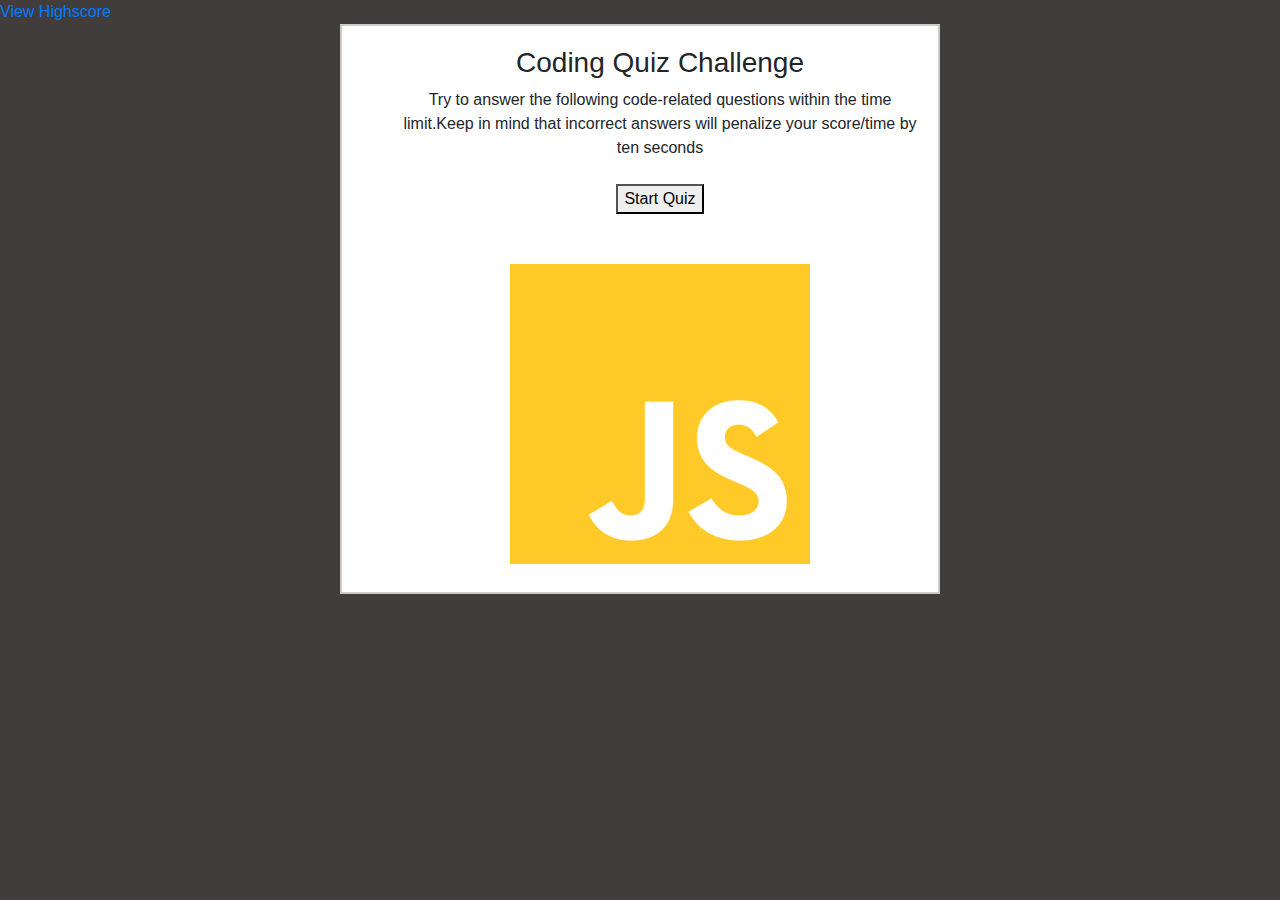
<file: index.html>
<!DOCTYPE html>
<html lang="en">
  <head>
   <!-- Required meta tags -->
   <meta charset="utf-8">
   <meta name="viewport" content="width=device-width, initial-scale=1, shrink-to-fit=no">
   <!-- Bootstrap CSS -->
    <link rel="stylesheet" href="https://stackpath.bootstrapcdn.com/bootstrap/4.4.1/css/bootstrap.min.css" integrity="sha384-Vkoo8x4CGsO3+Hhxv8T/Q5PaXtkKtu6ug5TOeNV6gBiFeWPGFN9MuhOf23Q9Ifjh" crossorigin="anonymous">
    <link rel="stylesheet" href="style.css">
     <link rel="html" href="intro.html" />
     <link rel="html" href="highscores-page.html" />
    <title>Code Quiz</title>
  </head>
  <body>
    <a href="highscores-page.html">View Highscore</a>
    <div class="timer"></div>
    </div>
    <div class= "grid">
    <div class="main-screen">
      <h3>Coding Quiz Challenge</h3>
      <div class id= "myDiv">Try to answer the following code-related questions within the time limit.Keep in mind that incorrect answers will penalize your score/time by ten seconds</div><br>
      <form method="get" action="intro.html">
      <button type ="sumbit"> Start Quiz</button>
    </form>
    <img src="image.png" alt="Javascript icon"width="400" height="400">
   </div>
  </div>
  <script src="script.js"></script>
  </body>
</html>
</file>
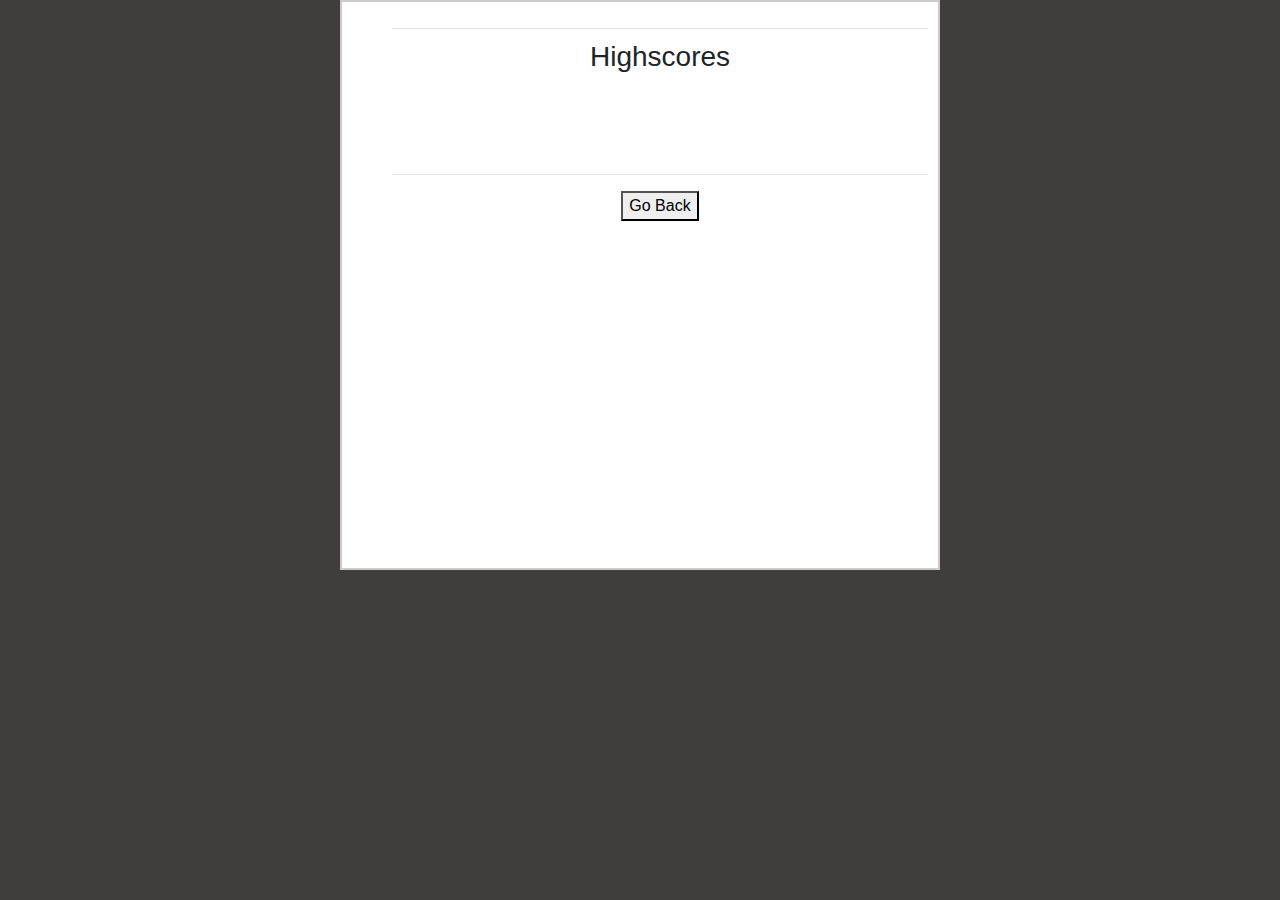
<file: highscores-page.html>
<!DOCTYPE html>
<html lang="en">
  <head>
    <!-- Required meta tags -->
    <meta charset="utf-8">
    <meta name="viewport" content="width=device-width, initial-scale=1, shrink-to-fit=no">
    <!-- Bootstrap CSS -->
   <link rel="stylesheet" href="https://stackpath.bootstrapcdn.com/bootstrap/4.4.1/css/bootstrap.min.css" integrity="sha384-Vkoo8x4CGsO3+Hhxv8T/Q5PaXtkKtu6ug5TOeNV6gBiFeWPGFN9MuhOf23Q9Ifjh" crossorigin="anonymous">
     <link rel="stylesheet" href="style.css">
     <link rel="html" href="intro.html" />
     <link rel="html" href="index.html" />
    <title>Code Quiz</title>
  </head>
  <body>
   
    <div class="grid">
        <div id="quiz">
            <hr style="margin-bottom: 1px">
            <h3>Highscores</h3>
            <hr style="margin-top: 100px">
            <form method="get" action="index.html">
                <button id="go-back" type ="go-back"> Go Back</button>
            </form>
        
        </div>
    </div>

    <script src="script.js"></script>
  </body>
</html>
</file>
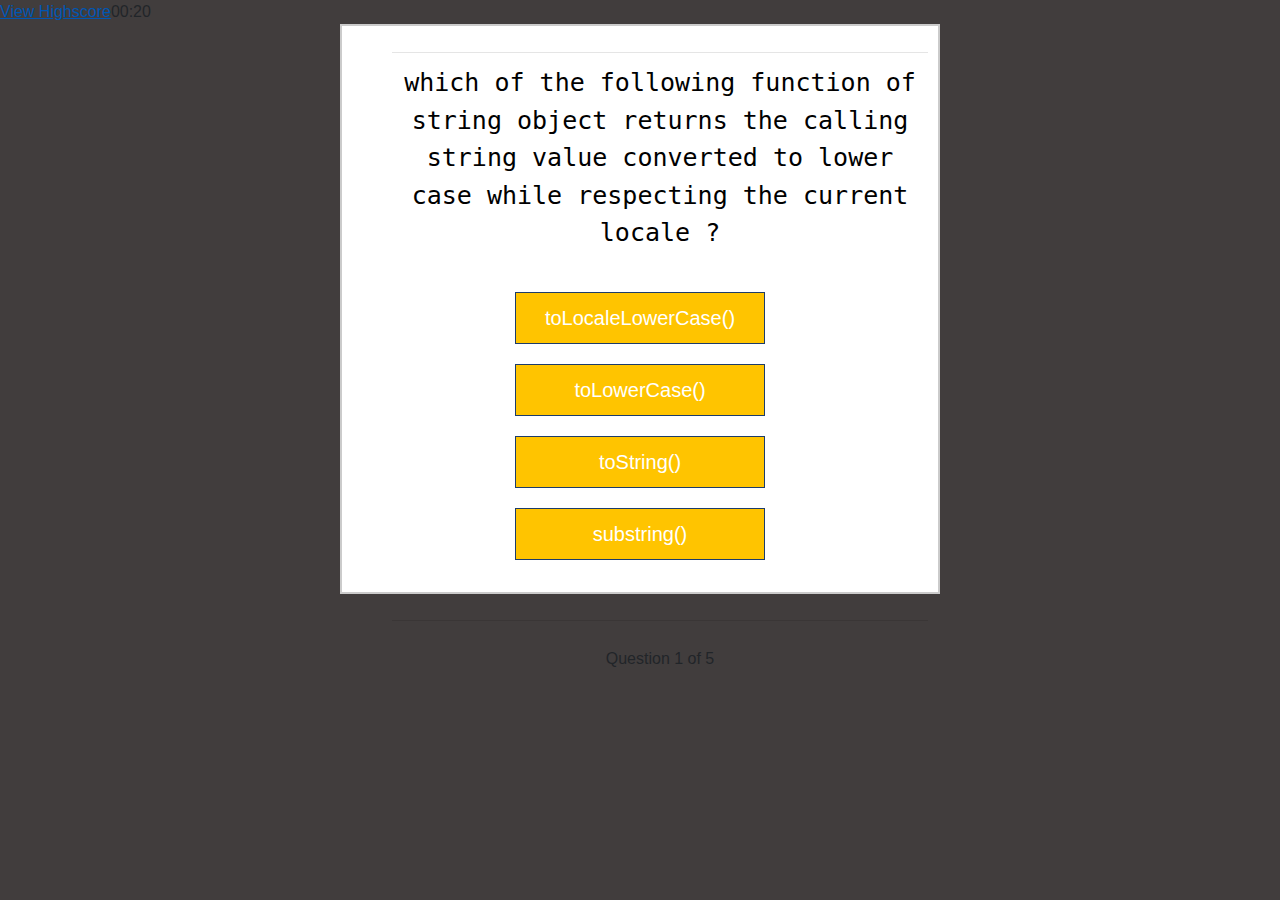
<file: intro.html>
<!DOCTYPE html>
<html lang="en">
  <head>
    <!-- Required meta tags -->
    <meta charset="utf-8">
    <meta name="viewport" content="width=device-width, initial-scale=1, shrink-to-fit=no">
    <!-- Bootstrap CSS -->
   <link rel="stylesheet" href="https://stackpath.bootstrapcdn.com/bootstrap/4.4.1/css/bootstrap.min.css" integrity="sha384-Vkoo8x4CGsO3+Hhxv8T/Q5PaXtkKtu6ug5TOeNV6gBiFeWPGFN9MuhOf23Q9Ifjh" crossorigin="anonymous">
     <link rel="stylesheet" href="style.css">
     <link rel="html" href="index.html" />
     <link rel="html" href="highscores-page.html" />
    <title>Code Quiz</title>
  </head>
  <body>
    <div class="nav">
        <a href="highscores-page.html">View Highscore</a>
        <div id="timerDisplay"></div>
        
  
    </div>
    <div class="grid">
        <div id="quiz">
            <hr style="margin-bottom: 1px">
            
 
            <p id="question"></p>
 
            <div class="buttons">
                <button id="btn0"><span id="choice0"></span></button>
                <button id="btn1"><span id="choice1"></span></button>
                <button id="btn2"><span id="choice2"></span></button>
                <button id="btn3"><span id="choice3"></span></button>
            </div>
            <hr style="margin-top: 50px">

            <footer>
                <p id="progress">Question x of y</p>
              
            </footer>
           
        </div>
    </div>

    <script src="script.js"></script>
  </body>
</html>
</file>
<file: style.css>
body {
    background-color: #413D3D;
}
 
.grid {
    width: 600px;
    height: 570px;
    margin: 0 auto;
    background-color: #fff;
    padding: 10px 10px 10px 50px;
    border: 2px solid #cbcbcb;
    text-align: center;
    
}
 
.grid h1 {
    font-family: "sans-serif";
    font-size: 60px;
    text-align: center;
    color:black;

    
}
 
#score {
    color:black;
    text-align: center;
    font-size: 15px;
}
 
.grid #question {
    font-family: "monospace";
    font-size: 25px;
    color:black;
}
 
.buttons {
    margin-top: 30px;
}
 
#btn0, #btn1, #btn2, #btn3 {
    background-color:rgb(255, 196, 0);
    width: 250px;
    font-size: 20px;
    color: #fff;
    border: 1px solid #1D3C6A;
    margin: 10px 40px 10px 0px;
    padding: 10px 10px;
}
 

h5,p,h3{
    text-align: center;
    padding-top:10px;
}

.main-screen{
    text-align: center;
}

#timer{
    margin-left: 1300px;
}
</file>
